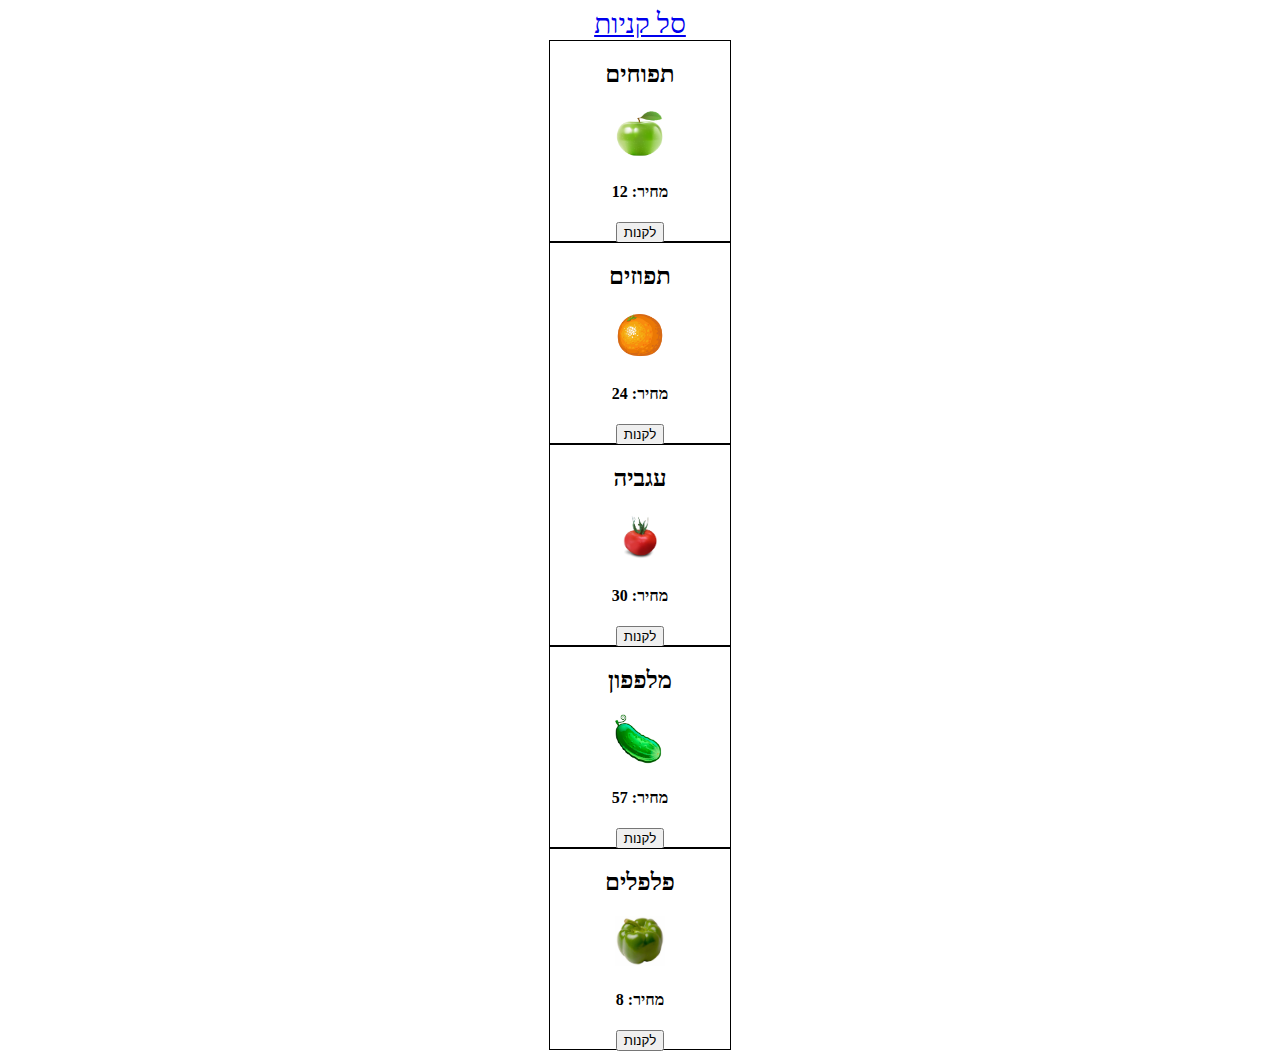
<file: index.html>
<!DOCTYPE html>
<html lang="en">

<head>
    <meta charset="UTF-8">
    <meta name="viewport" content="width=device-width, initial-scale=1.0">
    <title>Doc shop</title>
    <script src="https://ajax.googleapis.com/ajax/libs/jquery/3.5.1/jquery.min.js"></script>
    <script src="./script.js"></script>
    <link rel="stylesheet" href="style.css">
</head>

<body>


    <div id="mini-cart">



    </div>

    <div id="goods">


    </div>


</body>

</html>
</file>
<file: style.css>
body{
    text-align: center;
}

.single-goods{
    width: 180px;
    height:200px;
    border:1px solid black;
    float: none;
    margin: 0 auto;
  
  
  
}
.single-goods img{
    width: 50px;
    height: 50px;
    margin: 0 35%;
    
   
}
.single-goods button{
    display: block;
    margin: 20px auto;
}

span{
    font-size: 28px;
   
    border-bottom: blue;
    display: block;
}

span:hover{
    color: green;
}

p {
   
    padding-top: 20%;
    font-size: 22px;
    color:red;
    display: none;
}

#shop{
    
    /* padding-top: 10px; */
    /* display: flex; */
    /* text-align: center; */
}

.pic{
    width: 50px;
}

.main{
    /* align-items: center; */
}
</file>
